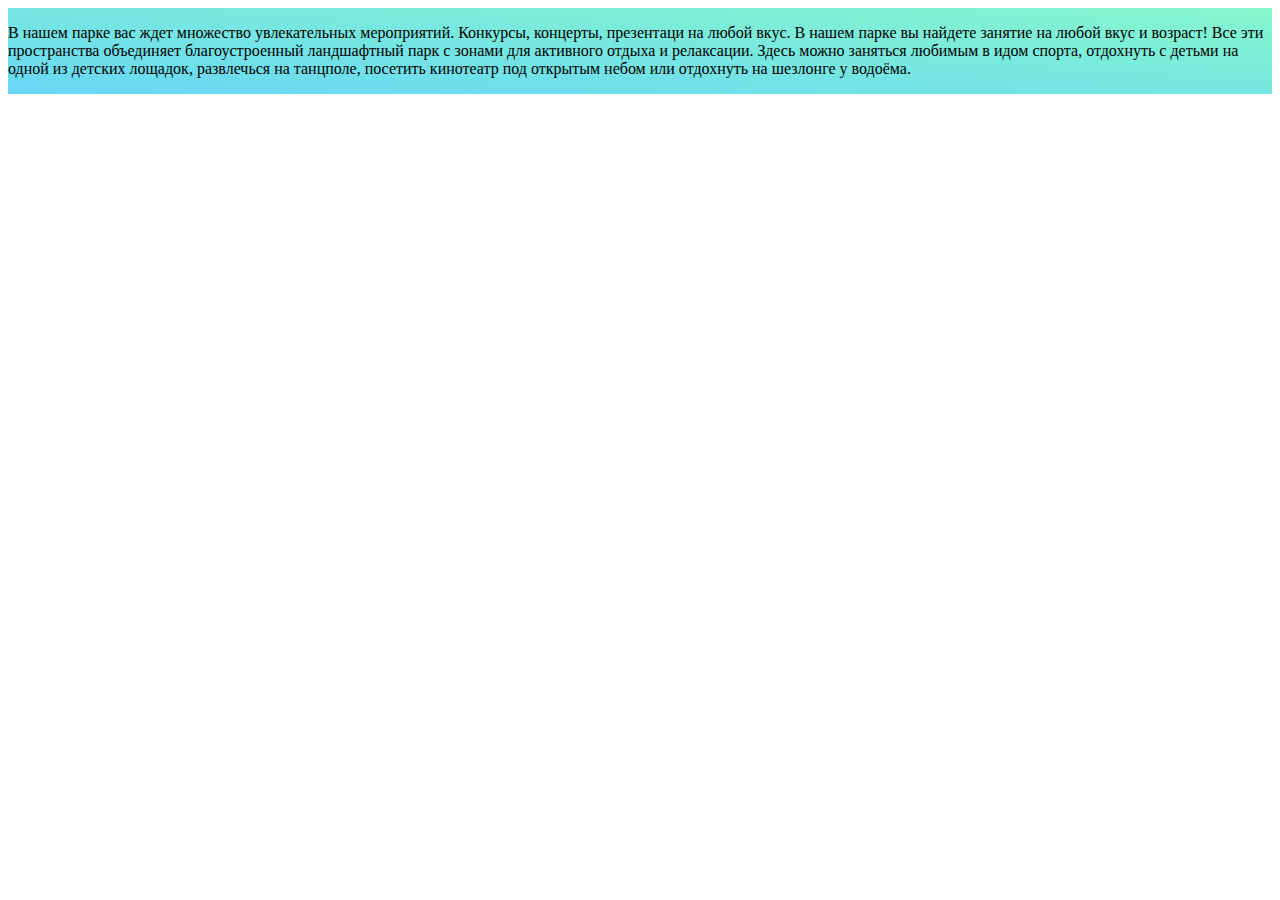
<file: сайт 16.02.2021/сайт/kzkz/index.html>
<!DOCTYPE html>
<html lang="en">
<head>
    <meta charset="UTF-8">
    <meta name="viewport" content="width=device-width, initial-scale=1.0">
    <title>Document</title>
</head>
<body>
    <style>
        div{ 
  float: right; 
  shape-outside: polygon(77% 0, 100% 20%, 50% 100%, 60% 15%);
    -webkit-shape-outside: polygon(77% 0, 100% 20%, 50% 100%, 60% 15%);
  background: linear-gradient(to top right, #67D7F5, #86F7CC); 
  
  width: 100%; 
}
    </style>
    <div>
    <p>В нашем парке вас ждет множество увлекательных мероприятий. Конкурсы, концерты, презентаци на любой вкус. В
        нашем парке вы найдете занятие на любой вкус и возраст! Все эти пространства объединяет благоустроенный
        ландшафтный парк с зонами для активного отдыха и релаксации. Здесь можно заняться любимым в идом
        спорта, отдохнуть с детьми на одной из детских лощадок, развлечься на танцполе, посетить кинотеатр под
        открытым небом
        или отдохнуть на шезлонге у водоёма.
    </p></div>
</body>
</html>
</file>
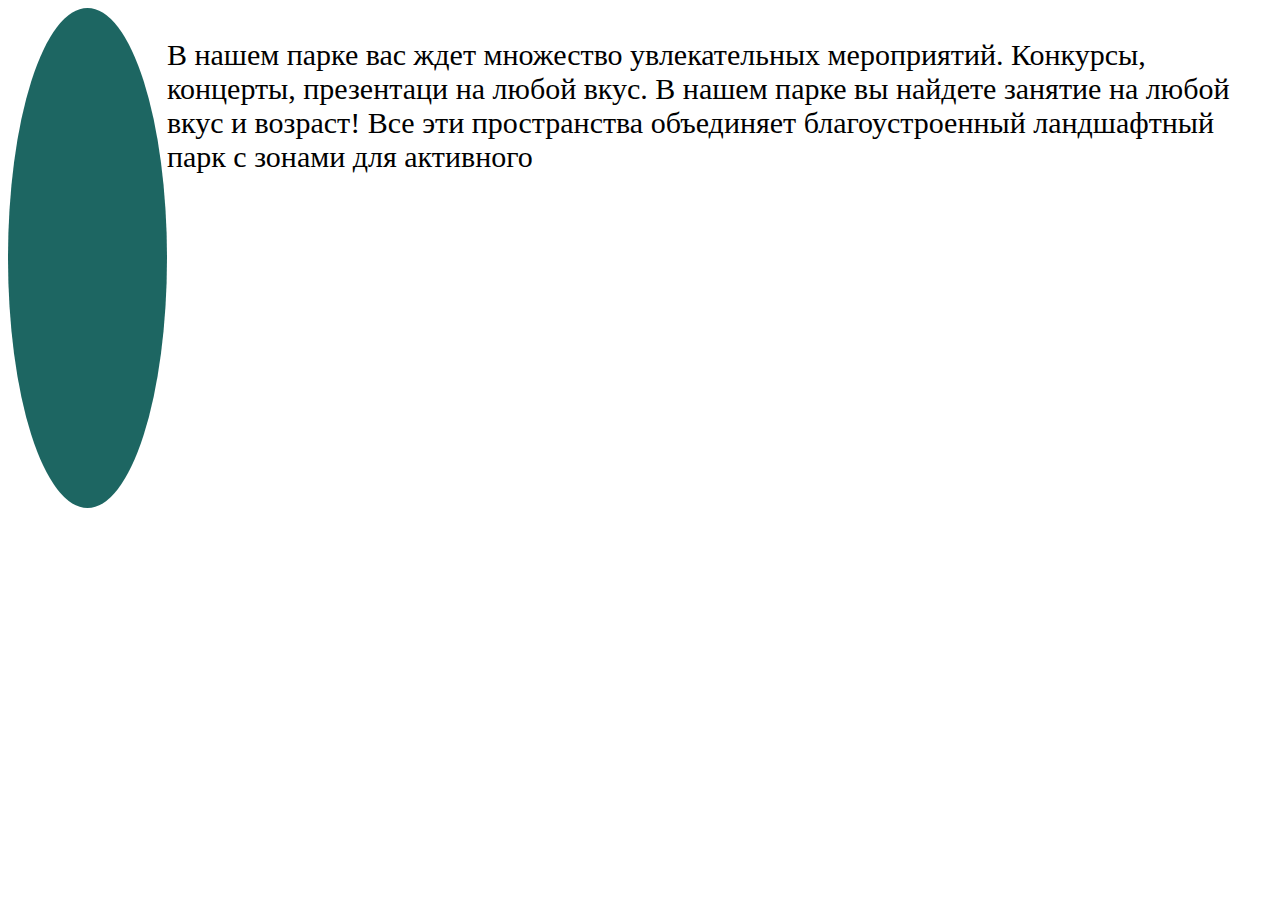
<file: сайт 16.02.2021/сайт/index1.html>
<!DOCTYPE html>
<html lang="en">
<head>
    <meta charset="UTF-8">
    <meta name="viewport" content="width=device-width, initial-scale=1.0">
    <title>Document</title>
</head>
<body>
    <style>
        p{
            float: right;
            font-size: 30px;
        }
        img{
            float: right;
            position: absolute;
        }
        div{
            width: 500px; height: 500px; border-radius: 50%;
            background-color: rgb(29, 102, 98);
            float: left;
            
        }
        main{
            display: flex;
        }
    </style>
    <main><div></div>
    <p>В нашем парке вас ждет множество увлекательных мероприятий. Конкурсы, концерты, презентаци на любой вкус. В нашем парке вы найдете занятие на любой вкус и возраст! Все эти пространства объединяет благоустроенный ландшафтный парк с зонами для активного</p>
    <!-- <img src="images/фон1.png" alt=""> -->
    </main>
</body>
</html>
</file>
